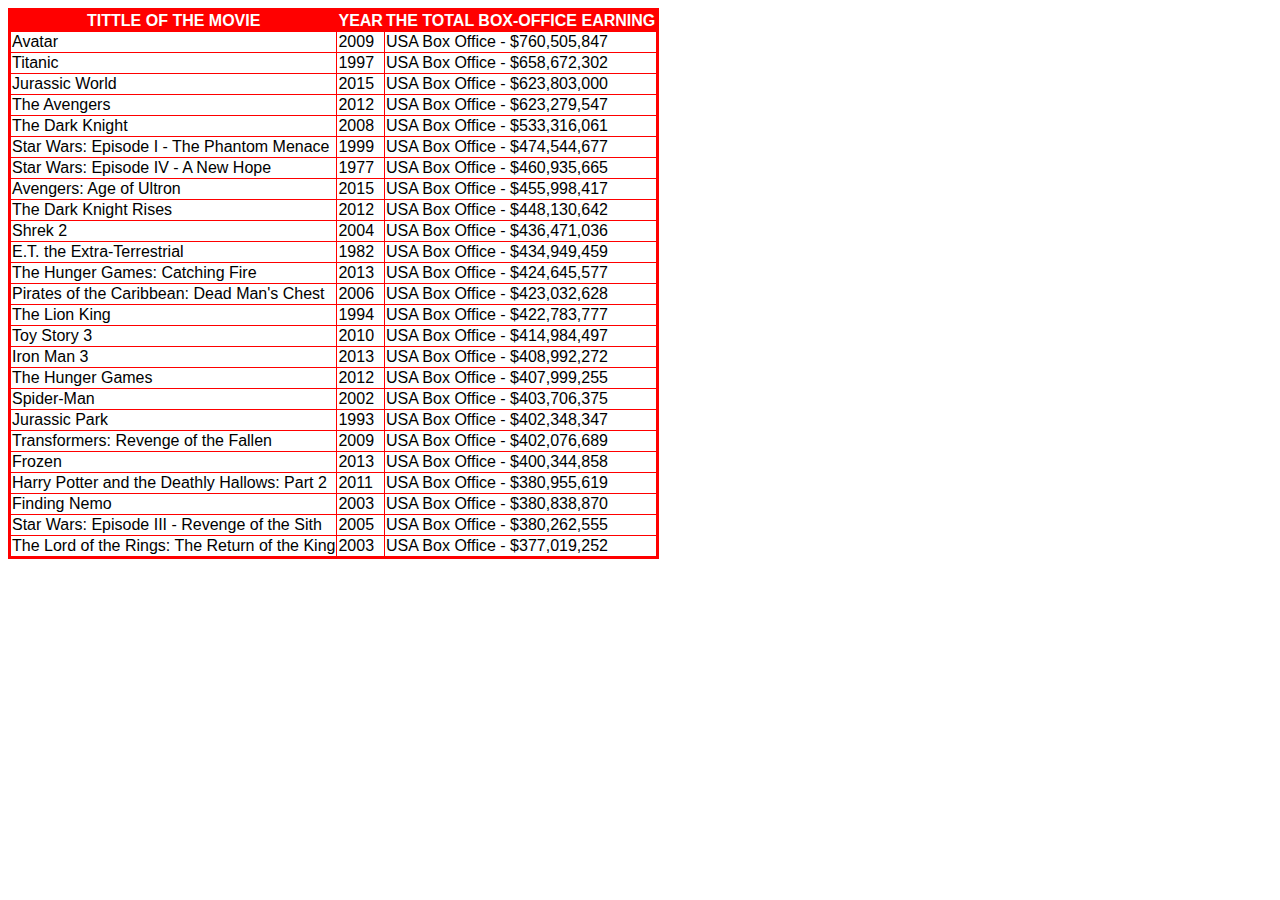
<file: index.html>
<!DOCTYPE html>
<html>
    <head>
        <link rel="stylesheet" href="style.css">
    </head>
    <body>
       <table border="1">
          <tr>
              <th>TITTLE OF THE MOVIE</th>
              <th>YEAR </th>
              <th> THE TOTAL BOX-OFFICE EARNING</th>
           </tr>
           <tr>
               <td>Avatar </td>
               <td>2009</td>
               <td>USA Box Office - $760,505,847</td>
           </tr>
           <tr>
           <td> Titanic </td>
               <td>1997</td>
               <td>USA Box Office - $658,672,302</td>
           </tr>
           <tr>
               <td> Jurassic World</td>
               <td>2015</td>
               <td>USA Box Office - $623,803,000</td>
           </tr>
           <tr>
               <td> The Avengers</td>
               <td>2012</td>
               <td>USA Box Office - $623,279,547</td>
           </tr>
           <tr>
               <td> The Dark Knight </td>
               <td>2008</td>
               <td>USA Box Office - $533,316,061</td>
           </tr>
           <tr>
               <td> Star Wars: Episode I - The Phantom Menace</td>
               <td>1999</td>
               <td>USA Box Office - $474,544,677</td>
           </tr>
           <tr>
               <td> Star Wars: Episode IV - A New Hope </td>
               <td>1977</td>
               <td>USA Box Office - $460,935,665</td>
           </tr>
           <tr>
               <td> Avengers: Age of Ultron</td>
               <td>2015</td>
               <td>USA Box Office - $455,998,417</td>
           </tr>
           <tr>
               <td> The Dark Knight Rises </td>
               <td>2012</td>
               <td>USA Box Office - $448,130,642</td>
           </tr>
           <tr>
               <td> Shrek 2 </td>
               <td>2004</td>
               <td>USA Box Office - $436,471,036</td>
           </tr>
           <tr>
               <td> E.T. the Extra-Terrestrial </td>
               <td>1982</td>
               <td>USA Box Office - $434,949,459</td>
           </tr>
           <tr>
               <td> The Hunger Games: Catching Fire</td>
               <td>2013</td>
               <td>USA Box Office - $424,645,577</td>
           </tr>
           <tr>
               <td> Pirates of the Caribbean: Dead Man's Chest </td>
               <td>2006</td>
               <td>USA Box Office - $423,032,628</td>
           </tr>
           <tr>
               <td> The Lion King</td>
               <td>1994</td>
               <td>USA Box Office - $422,783,777</td>
           </tr>
           <tr>
               <td>Toy Story 3 </td>
               <td>2010</td>
               <td>USA Box Office - $414,984,497</td>
           </tr>
           <tr>
               <td> Iron Man 3</td>
               <td>2013</td>
               <td>USA Box Office - $408,992,272</td>
           </tr>
           <tr>
               <td> The Hunger Games</td>
               <td>2012</td>
               <td>USA Box Office - $407,999,255</td>
           </tr>
           <tr>
               <td> Spider-Man </td>
               <td>2002</td>
               <td>USA Box Office - $403,706,375</td>
           </tr>
           <tr>
               <td> Jurassic Park</td>
               <td>1993</td>
               <td>USA Box Office - $402,348,347</td>
           </tr>
           <tr>
               <td> Transformers: Revenge of the Fallen</td>
               <td>2009</td>
               <td>USA Box Office - $402,076,689</td>
           </tr>
           <tr>
               <td> Frozen </td>
               <td>2013</td>
               <td>USA Box Office - $400,344,858</td>
           </tr>
           <tr>
               <td> Harry Potter and the Deathly Hallows: Part 2</td>
               <td>2011</td>
               <td>USA Box Office - $380,955,619</td>
           </tr>
           <tr>
               <td> Finding Nemo</td>
               <td>2003</td>
               <td>USA Box Office - $380,838,870</td>
           </tr>
           <tr>
               <td>Star Wars: Episode III - Revenge of the Sith</td>
               <td>2005</td>
               <td>USA Box Office - $380,262,555</td>
           </tr>
           <tr>
               <td> The Lord of the Rings: The Return of the King</td>
               <td>2003</td>
               <td>USA Box Office - $377,019,252</td>
           </tr>
        </table>
    </body>
</html>
</file>
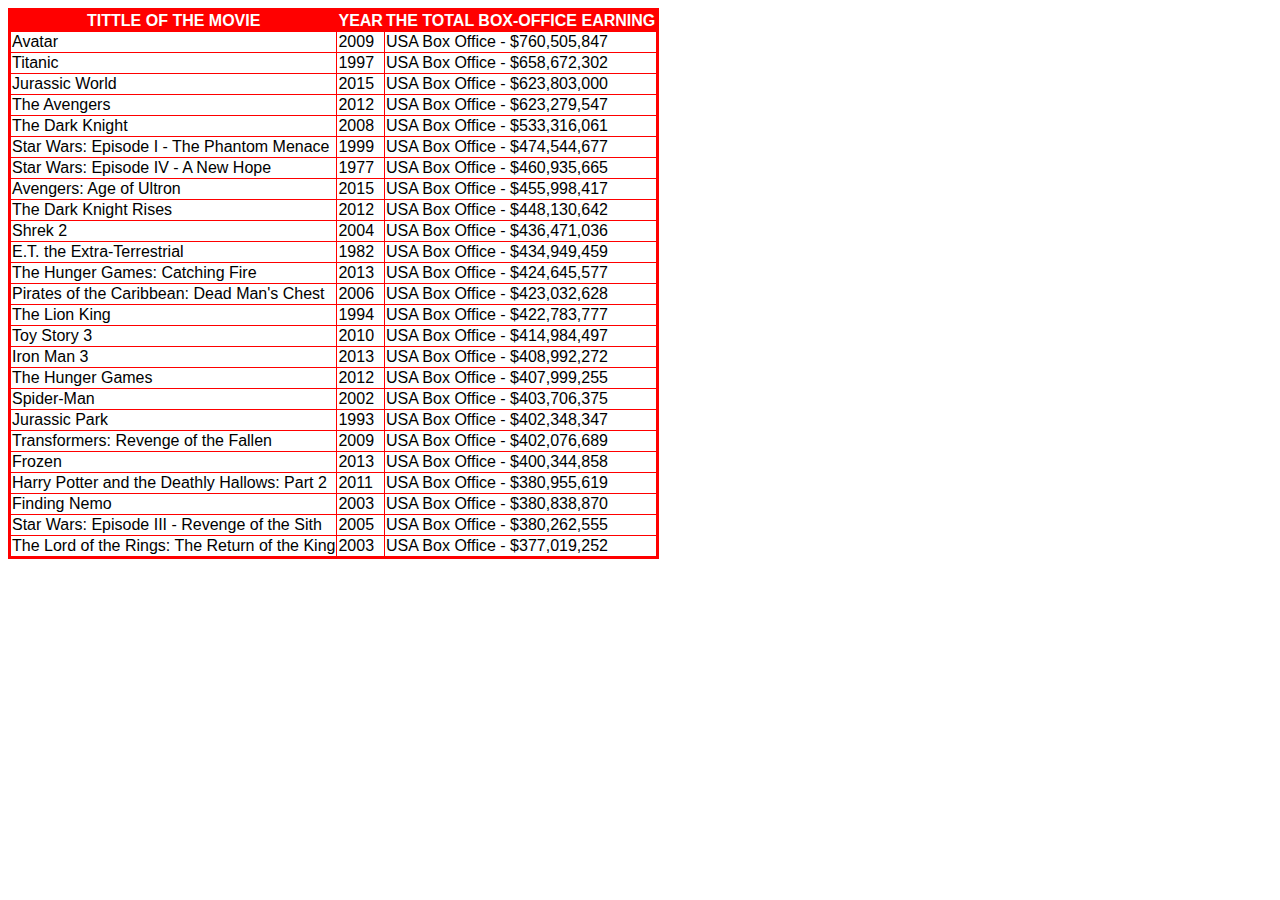
<file: table.html>
<!DOCTYPE html>
<html>
    <head>
        <link rel="stylesheet" href="style.css">
    </head>
    <body>
       <table border="1">
          <tr>
              <th>TITTLE OF THE MOVIE</th>
              <th>YEAR </th>
              <th> THE TOTAL BOX-OFFICE EARNING</th>
           </tr>
           <tr>
               <td>Avatar </td>
               <td>2009</td>
               <td>USA Box Office - $760,505,847</td>
           </tr>
           <tr>
           <td> Titanic </td>
               <td>1997</td>
               <td>USA Box Office - $658,672,302</td>
           </tr>
           <tr>
               <td> Jurassic World</td>
               <td>2015</td>
               <td>USA Box Office - $623,803,000</td>
           </tr>
           <tr>
               <td> The Avengers</td>
               <td>2012</td>
               <td>USA Box Office - $623,279,547</td>
           </tr>
           <tr>
               <td> The Dark Knight </td>
               <td>2008</td>
               <td>USA Box Office - $533,316,061</td>
           </tr>
           <tr>
               <td> Star Wars: Episode I - The Phantom Menace</td>
               <td>1999</td>
               <td>USA Box Office - $474,544,677</td>
           </tr>
           <tr>
               <td> Star Wars: Episode IV - A New Hope </td>
               <td>1977</td>
               <td>USA Box Office - $460,935,665</td>
           </tr>
           <tr>
               <td> Avengers: Age of Ultron</td>
               <td>2015</td>
               <td>USA Box Office - $455,998,417</td>
           </tr>
           <tr>
               <td> The Dark Knight Rises </td>
               <td>2012</td>
               <td>USA Box Office - $448,130,642</td>
           </tr>
           <tr>
               <td> Shrek 2 </td>
               <td>2004</td>
               <td>USA Box Office - $436,471,036</td>
           </tr>
           <tr>
               <td> E.T. the Extra-Terrestrial </td>
               <td>1982</td>
               <td>USA Box Office - $434,949,459</td>
           </tr>
           <tr>
               <td> The Hunger Games: Catching Fire</td>
               <td>2013</td>
               <td>USA Box Office - $424,645,577</td>
           </tr>
           <tr>
               <td> Pirates of the Caribbean: Dead Man's Chest </td>
               <td>2006</td>
               <td>USA Box Office - $423,032,628</td>
           </tr>
           <tr>
               <td> The Lion King</td>
               <td>1994</td>
               <td>USA Box Office - $422,783,777</td>
           </tr>
           <tr>
               <td>Toy Story 3 </td>
               <td>2010</td>
               <td>USA Box Office - $414,984,497</td>
           </tr>
           <tr>
               <td> Iron Man 3</td>
               <td>2013</td>
               <td>USA Box Office - $408,992,272</td>
           </tr>
           <tr>
               <td> The Hunger Games</td>
               <td>2012</td>
               <td>USA Box Office - $407,999,255</td>
           </tr>
           <tr>
               <td> Spider-Man </td>
               <td>2002</td>
               <td>USA Box Office - $403,706,375</td>
           </tr>
           <tr>
               <td> Jurassic Park</td>
               <td>1993</td>
               <td>USA Box Office - $402,348,347</td>
           </tr>
           <tr>
               <td> Transformers: Revenge of the Fallen</td>
               <td>2009</td>
               <td>USA Box Office - $402,076,689</td>
           </tr>
           <tr>
               <td> Frozen </td>
               <td>2013</td>
               <td>USA Box Office - $400,344,858</td>
           </tr>
           <tr>
               <td> Harry Potter and the Deathly Hallows: Part 2</td>
               <td>2011</td>
               <td>USA Box Office - $380,955,619</td>
           </tr>
           <tr>
               <td> Finding Nemo</td>
               <td>2003</td>
               <td>USA Box Office - $380,838,870</td>
           </tr>
           <tr>
               <td>Star Wars: Episode III - Revenge of the Sith</td>
               <td>2005</td>
               <td>USA Box Office - $380,262,555</td>
           </tr>
           <tr>
               <td> The Lord of the Rings: The Return of the King</td>
               <td>2003</td>
               <td>USA Box Office - $377,019,252</td>
           </tr>
        </table>
    </body>
</html>
</file>
<file: style.css>
table{
     font-family: Helvetica,sans-serif;
     border-collapse: collapse;
     border-width: 3px;
     border-style: solid;
     border-color: #FF0000;
}

th{
     font-weight: 800;
     background-color:#FF0000;
     color:#ffffff;
}
</file>
